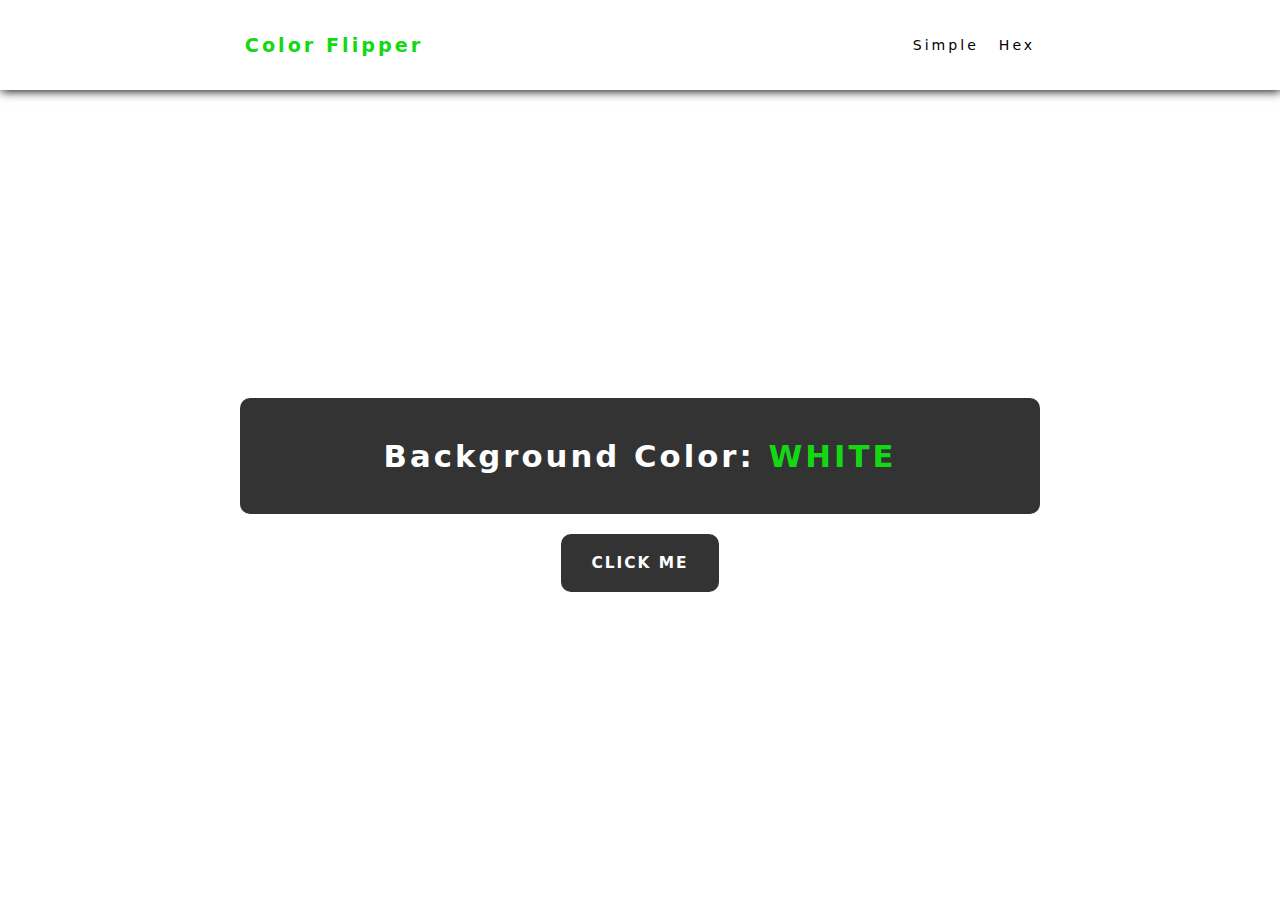
<file: index.html>
<!DOCTYPE html>
<html lang="en">
  <head>
    <meta charset="UTF-8" />
    <meta http-equiv="X-UA-Compatible" content="IE=edge" />
    <meta name="viewport" content="width=device-width, initial-scale=1.0" />
    <title>Color Flipper || Simple</title>
    <link rel="stylesheet" href="./main.css" />
  </head>
  <body>
    <nav class="nav">
      <div class="nav-content">
        <h3>Color Flipper</h3>
        <ul class="nav-links">
          <li><a href="./index.html">Simple</a></li>
          <li><a href="./hex.html">Hex</a></li>
        </ul>
      </div>
    </nav>
    <main class="main-content">
      <section class="hero-container">
        <h1 class="hero-title">
          Background Color: <span class="color" id="color">WHITE</span>
        </h1>
      </section>
      <button class="btn btn-hero" id="btn">click me</button>
    </main>
    <script src="./main.js"></script>
  </body>
</html>
</file>
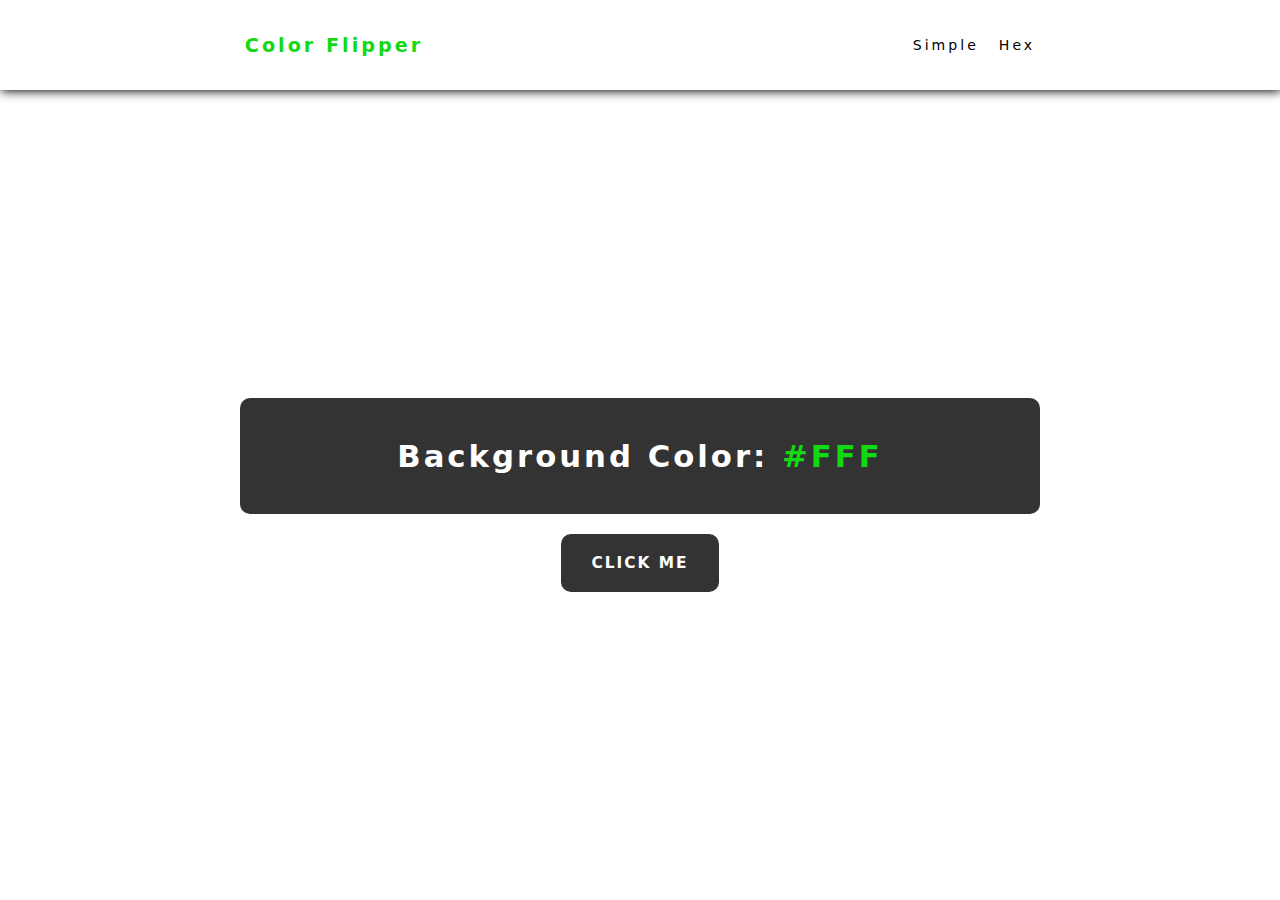
<file: hex.html>
<!DOCTYPE html>
<html lang="en">
  <head>
    <meta charset="UTF-8" />
    <meta http-equiv="X-UA-Compatible" content="IE=edge" />
    <meta name="viewport" content="width=device-width, initial-scale=1.0" />
    <link rel="shortcut icon" href="" type="image/x-icon" />
    <title>Color Flipper || Hex</title>
    <link rel="stylesheet" href="./main.css" />
  </head>
  <body>
    <nav class="nav">
      <div class="nav-content">
        <h3>Color Flipper</h3>
        <ul class="nav-links">
          <li><a href="./index.html">Simple</a></li>
          <li><a href="./hex.html">Hex</a></li>
        </ul>
      </div>
    </nav>
    <main class="main-content">
      <section class="hero-container">
        <h1 class="hero-title">
          Background Color: <span class="color" id="color">#FFF</span>
        </h1>
      </section>
      <button class="btn btn-hero" id="btn">click me</button>
    </main>
    <script src="./hex.js"></script>
  </body>
</html>
</file>
<file: main.css>
:root {
  --bg-default: #333;
  --clr-default: white;
  --clr-green: rgb(19, 217, 19);
}

* {
  margin: 0;
  padding: 0;
  box-sizing: border-box;
  font-family: system-ui, -apple-system, BlinkMacSystemFont, "Segoe UI", Roboto,
    Oxygen, Ubuntu, Cantarell, "Open Sans", "Helvetica Neue", sans-serif;
}

html {
  font-size: 62.5%;
}

body {
  height: 100vh;
  background-color: white;
  color: white;
}

.nav {
  height: 10vh;
  background-color: white;
  box-shadow: 1px 1px 10px black;
}

.nav-content {
  display: flex;
  flex-direction: row;
  justify-content: space-around;
  align-items: center;
  height: 10vh;
}

.nav-content h3 {
  font-size: max(1.5rem, 1.5vw);
  letter-spacing: 0.3rem;
  color: var(--clr-green);
}

.nav-content a {
  font-size: max(1.3rem, 1.1vw);
  letter-spacing: 0.3rem;
  color: black;
  text-decoration: none;
  padding-bottom: 0.5rem;
  border-bottom: 2px solid transparent;
  transition: all 0.5s ease;
}

.nav-content a:hover {
  border-color: var(--clr-green);
  color: var(--clr-green);
}

.nav-links {
  display: flex;
  list-style: none;
  list-style-type: none;
  gap: 2rem;
}

.main-content {
  display: flex;
  justify-content: center;
  align-items: center;
  background-color: var(--clr-random);
  height: 90vh;
  flex-direction: column;
  gap: 2rem;
}

.hero-container {
  background-color: var(--bg-default);
  width: 90%;
  max-width: 800px;
  padding: 4rem 0.5rem;
  font-size: max(1.2rem, 1.2vw);
  letter-spacing: 0.3rem;
  text-align: center;
  border-radius: 1rem;
  color: white;
}

.color {
  color: var(--clr-green);
}

.btn {
  padding: 2rem 3rem;
  border: none;
  outline: none;
  border-radius: 1rem;
  background-color: var(--bg-default);
  cursor: pointer;
  font-size: max(1.5rem, 1.2vw);
  text-transform: uppercase;
  font-weight: bold;
  letter-spacing: 0.2rem;
  color: white;
  transition: all 0.5s ease;
}

.btn:hover {
  box-shadow: 5px 5px 5px var(--clr-green);
  transform: scale(0.9);
  opacity: 0.9;
}

.btn:active {
  transform: scale(1);
  opacity: 1;
}
</file>
